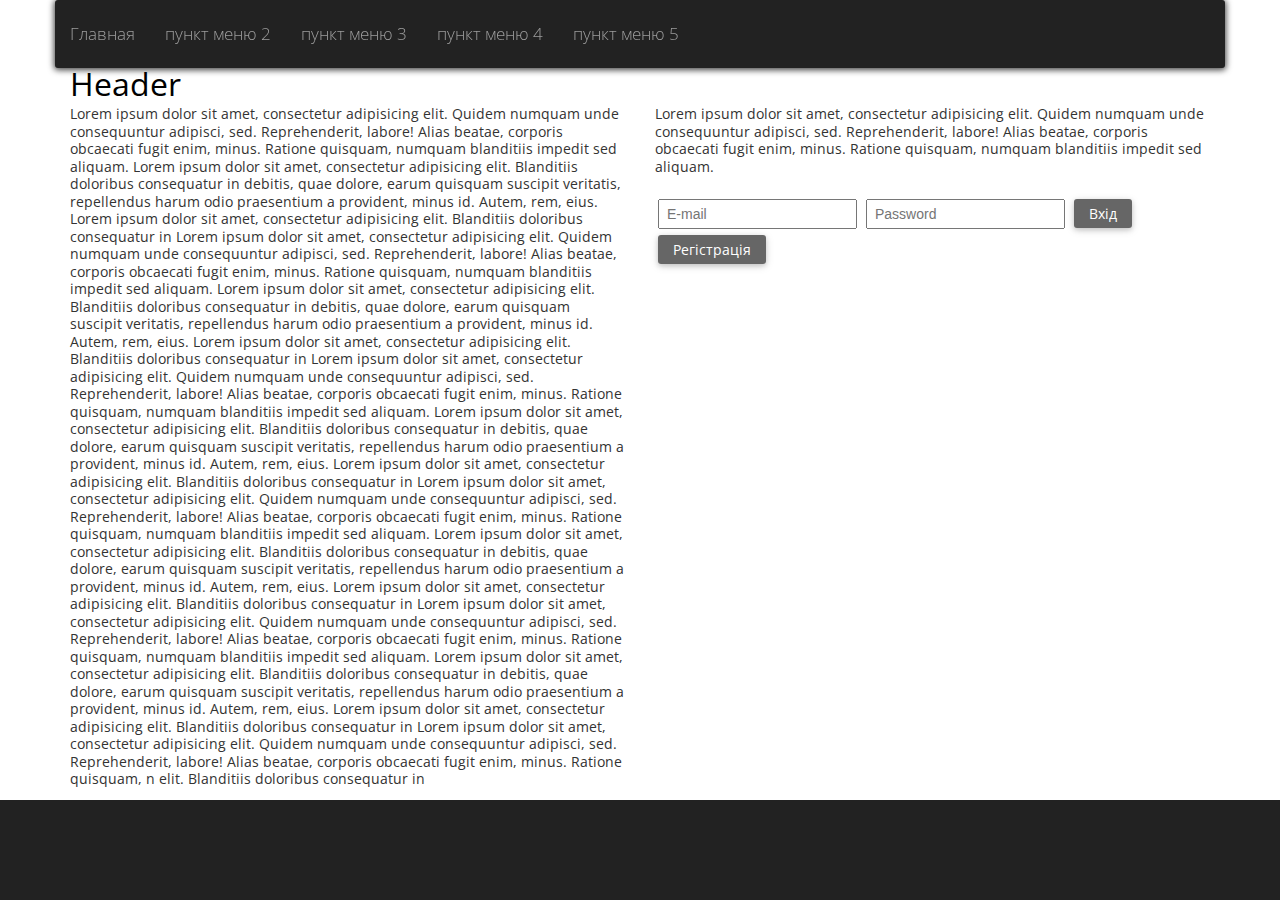
<file: index.html>
<!DOCTYPE html>
<html lang="ru">
<head>
	<meta charset="utf-8">
	<meta http-equiv="X-UA-Compatible" content="IE=edge">
	<meta name="viewport" content="width=device-width, initial-scale=1, maximum-scale=1, user-scalable=no">
	<meta name="description" content="">
	<title>Главная</title>
</head>
<body>
	<div class="container-fluid full">

		<nav class="nav-h">
			<input type="checkbox" id="menu">
			<label for="menu" onclick></label>
			<!-- <div class="navbar-header">
				<div class="navbar-logo">
					<a href="http://limiard.com.ua/"><img src="/img/logo-limiard.png" alt="logo limiard"></a>
				</div>
			</div> -->
			<ul class="container">
				<li><a href="#">Главная</a>
				<li><a href="#">пункт меню 2</a>
				<li><a href="#">пункт меню 3</a>
				<li><a href="#">пункт меню 4</a>
				<li><a href="#">пункт меню 5</a>
			</ul>
		</nav>

		<div class="container content">
			<header>
				<h1>Header</h1>
			</header>
			<section class="row">
				<section class="col-xs-6">
					<p>Lorem ipsum dolor sit amet, consectetur adipisicing elit. Quidem numquam unde consequuntur adipisci, sed. Reprehenderit, labore! Alias beatae, corporis obcaecati fugit enim, minus. Ratione quisquam, numquam blanditiis impedit sed aliquam.										Lorem ipsum dolor sit amet, consectetur adipisicing elit. Blanditiis doloribus consequatur in debitis, quae dolore, earum quisquam suscipit veritatis, repellendus harum odio praesentium a provident, minus id. Autem, rem, eius. Lorem ipsum dolor sit amet, consectetur adipisicing elit. Blanditiis doloribus consequatur in 
										Lorem ipsum dolor sit amet, consectetur adipisicing elit. Quidem numquam unde consequuntur adipisci, sed. Reprehenderit, labore! Alias beatae, corporis obcaecati fugit enim, minus. Ratione quisquam, numquam blanditiis impedit sed aliquam.
										Lorem ipsum dolor sit amet, consectetur adipisicing elit. Blanditiis doloribus consequatur in debitis, quae dolore, earum quisquam suscipit veritatis, repellendus harum odio praesentium a provident, minus id. Autem, rem, eius.
										Lorem ipsum dolor sit amet, consectetur adipisicing elit. Blanditiis doloribus consequatur in Lorem ipsum dolor sit amet, consectetur adipisicing elit. Quidem numquam unde consequuntur adipisci, sed. Reprehenderit, labore! Alias beatae, corporis obcaecati fugit enim, minus. Ratione quisquam, numquam blanditiis impedit sed aliquam.
										Lorem ipsum dolor sit amet, consectetur adipisicing elit. Blanditiis doloribus consequatur in debitis, quae dolore, earum quisquam suscipit veritatis, repellendus harum odio praesentium a provident, minus id. Autem, rem, eius.
										Lorem ipsum dolor sit amet, consectetur adipisicing elit. Blanditiis doloribus consequatur in Lorem ipsum dolor sit amet, consectetur adipisicing elit. Quidem numquam unde consequuntur adipisci, sed. Reprehenderit, labore! Alias beatae, corporis obcaecati fugit enim, minus. Ratione quisquam, numquam blanditiis impedit sed aliquam.
										Lorem ipsum dolor sit amet, consectetur adipisicing elit. Blanditiis doloribus consequatur in debitis, quae dolore, earum quisquam suscipit veritatis, repellendus harum odio praesentium a provident, minus id. Autem, rem, eius.
										Lorem ipsum dolor sit amet, consectetur adipisicing elit. Blanditiis doloribus consequatur in Lorem ipsum dolor sit amet, consectetur adipisicing elit. Quidem numquam unde consequuntur adipisci, sed. Reprehenderit, labore! Alias beatae, corporis obcaecati fugit enim, minus. Ratione quisquam, numquam blanditiis impedit sed aliquam.
										Lorem ipsum dolor sit amet, consectetur adipisicing elit. Blanditiis doloribus consequatur in debitis, quae dolore, earum quisquam suscipit veritatis, repellendus harum odio praesentium a provident, minus id. Autem, rem, eius.
										Lorem ipsum dolor sit amet, consectetur adipisicing elit. Blanditiis doloribus consequatur in Lorem ipsum dolor sit amet, consectetur adipisicing elit. Quidem numquam unde consequuntur adipisci, sed. Reprehenderit, labore! Alias beatae, corporis obcaecati fugit enim, minus. Ratione quisquam, n elit. Blanditiis doloribus consequatur in </p>
				</section>
				<aside class="col-xs-6">
					<article>
						<p>Lorem ipsum dolor sit amet, consectetur adipisicing elit. Quidem numquam unde consequuntur adipisci, sed. Reprehenderit, labore! Alias beatae, corporis obcaecati fugit enim, minus. Ratione quisquam, numquam blanditiis impedit sed aliquam.</p>
						<form action="" class="form-sing-up right">
							<input type="email" placeholder="E-mail">
							<input type="password" placeholder="Password">
							<input type="submit" value="Вхід" class="submit">
							<a href="">Регістрація</a>
						</form>
					</article>	
				</aside>
			</section>
		</div><!-- end container -->
	</div>
	<footer>
		
	</footer>
	<link rel="stylesheet" href="/css/normalize.css">
	<link rel="stylesheet" href="/css/adaptive-grid.css">
	<link rel="stylesheet" href="/css/navigation.css">
	<link rel="stylesheet" href="/css/foo-and-settings.css">
	<link href='http://fonts.googleapis.com/css?family=Open+Sans:400,300,600&subset=cyrillic-ext,latin' rel='stylesheet' type='text/css'>	
</body>
</html>
</file>
<file: css/adaptive-grid.css>
/* Global selectors */
.container:after,
.container:before,
.container-fluid:after,
.row:after,
nav:before,
.clr-fix:after {
	clear : both;
	content : "";
	display : block;
	height : 0;
	visibility : hidden;
}
.left {
	float: left !important;
}
.right {
	float: right !important;
}
/* Global selectors end */

/* Grid */
.container-fluid {
	display: block;
	margin-left: auto;
	margin-right: auto;
}
.container {
	display: block;
	margin-left: auto;
	margin-right: auto;
	padding-left: 15px;
	padding-right: 15px;
}
	.row {
		margin-left: -15px;
		margin-right: -15px;
	}
	.container-fluid > .row {
		margin-left: 0px;
		margin-right: 0px;
	}
		.col-xs-1,
		.col-xs-2,
		.col-xs-3,
		.col-xs-4,
		.col-xs-5,
		.col-xs-6,
		.col-xs-7,
		.col-xs-8,
		.col-xs-9,
		.col-xs-10,
		.col-xs-11,
		.col-xs-12 {
			float: left;
			min-height: 1px;
			min-width: 200px;
			padding-left: 15px;
			padding-right: 15px;
			position: relative;
		}
		.col-xs-1	{  width: 8.33333333%;}
		.col-xs-2	{  width: 16.66666667%;}
		.col-xs-3	{  width: 25%;}
		.col-xs-4	{  width: 33.33333333%;}
		.col-xs-5	{  width: 41.66666667%;}
		.col-xs-6	{  width: 50%;}
		.col-xs-7	{  width: 58.33333333%;}
		.col-xs-8	{  width: 66.66666667%;}
		.col-xs-9	{  width: 75%;}
		.col-xs-10 { width: 83.33333333%;}
		.col-xs-11 { width: 91.66666667%;}
		.col-xs-12 { width: 100%;}
		.col-xs-offset-12 { margin-left: 100%;}
		.col-xs-offset-11 { margin-left: 91.66666667%;}
		.col-xs-offset-10 { margin-left: 83.33333333%;}
		.col-xs-offset-9 { 	margin-left: 75%;}
		.col-xs-offset-8 { 	margin-left: 66.66666667%;}
		.col-xs-offset-7 { 	margin-left: 58.33333333%;}
		.col-xs-offset-6 { 	margin-left: 50%;}
		.col-xs-offset-5 { 	margin-left: 41.66666667%;}
		.col-xs-offset-4 { 	margin-left: 33.33333333%;}
		.col-xs-offset-3 { 	margin-left: 25%;}
		.col-xs-offset-2 { 	margin-left: 16.66666667%;}
		.col-xs-offset-1 { 	margin-left: 8.33333333%;}
		
			.hidden {
				display: none !important;
			}

@media (min-width: 768px) {

	.container {
		width: 750px;
	}
	.hidden {
		display: block !important;
	}
}

@media (min-width: 992px) {

	.container {
		width: 970px;
	}
		.col-md-1,
		.col-md-2,
		.col-md-3,
		.col-md-4,
		.col-md-5,
		.col-md-6,
		.col-md-7,
		.col-md-8,
		.col-md-9,
		.col-md-10,
		.col-md-11,
		.col-md-12 {
			float: left;
			min-height: 1px;
			padding-left: 15px;
			padding-right: 15px;
			position: relative;
		}
		.col-md-1 {  width: 8.33333333%;}
		.col-md-2 {  width: 16.66666667%;}
		.col-md-3 {  width: 25%;}
		.col-md-4 {  width: 33.33333333%;}
		.col-md-5 {  width: 41.66666667%;}
		.col-md-6 {  width: 50%;}
		.col-md-7 {  width: 58.33333333%;}
		.col-md-8 {  width: 66.66666667%;}
		.col-md-9 {  width: 75%;}
		.col-md-10 { width: 83.33333333%;}
		.col-md-11 { width: 91.66666667%;}
		.col-md-12 { width: 100%;} 

		.hidden {
			display: block !important;
		}

}

@media (min-width: 1200px) {

	.container {
		width: 1170px;
	}
	.col-lg-1,
	.col-lg-2,
	.col-lg-3,
	.col-lg-4,
	.col-lg-5,
	.col-lg-6,
	.col-lg-7,
	.col-lg-8,
	.col-lg-9,
	.col-lg-10,
	.col-lg-11,
	.col-lg-12 {
		float: left;
		min-height: 1px;
		padding-left: 15px;
		padding-right: 15px;
		position: relative;
	}
	.col-lg-1 {  width: 8.33333333%;}
	.col-lg-2 {  width: 16.66666667%;}
	.col-lg-3 {  width: 25%;}
	.col-lg-4 {  width: 33.33333333%;}
	.col-lg-5 {  width: 41.66666667%;}
	.col-lg-6 {  width: 50%;}
	.col-lg-7 {  width: 58.33333333%;}
	.col-lg-8 {  width: 66.66666667%;}
	.col-lg-9 {  width: 75%;}
	.col-lg-10 { width: 83.33333333%;}
	.col-lg-11 { width: 91.66666667%;}
	.col-lg-12 { width: 100%;} 

	.hidden {
		display: block !important;
	}

}
/* Grid end */
</file>
<file: css/navigation.css>
/* Navigation */
/*.container > nav {
	margin-left: -15px;
	margin-right: -15px;
}
.container-fluid > nav {
	margin-left: 0;
	margin-right: 0;
}*/

nav {
	display: block;
	z-index: 400;
	-webkit-transform:translateZ(1px);
	-moz-transform:translateZ(1px);
	-o-transform:translateZ(1px);
	transform:translateZ(1px);
}
ul.container {
	padding-left: 0;
	padding-right: 0;
}
	.nav-h {
		position: relative;
	}
	.nav-h > ul {
		-moz-box-shadow: 0px 1px 6px 1px rgba(0,0,0,0.75);
		-webkit-box-shadow: 0px 1px 6px 1px rgba(0,0,0,0.75);
		background-color: #222;
		border-radius: 3px;
		box-shadow: 0px 1px 6px 1px rgba(0,0,0,0.75);
		display: block;
	}
	.nav-h li {
		display: inline-block;
	}
	.nav-h li a {
		color: #9d9d9d;
		display: block;
		font-size: 1.7em;
		font-weight: 300;
		line-height: 48px;
		padding: 10px 15px;
		text-decoration: none;
		-webkit-transition: background 0.2s ease-in;
		-moz-transition: background 0.2s ease-in;
		-ms-transition: background 0.2s ease-in;
		-o-transition: background 0.2s ease-in;
		transition: background 0.2s ease-in;
	}
		.nav-h li a:hover,
		.nav-h li a:focus {
			color: #fff;
			text-decoration: underline;
		}

	.navbar-header {
		float: left;
		background-color: inherit;
	}
	.navbar-logo img {
		width: auto;
		float: right;
		margin-right: -15%;
	}

	#menu {
		left: -9999px;
		position: absolute;
		top: -9999px;
		display: none;
	}
	.nav-h label {
		color: #fff;
		cursor: pointer;
		display: none;
		height: 4.1em;
		left: 0;
		margin: 0;
		position: absolute;
		top: 0;
		user-select: none;
		width: 4em;
		text-align: left;
		color: #333;
		background-color: #fff;
		padding: 30px 14px;
		margin-top: -2px;
	}

@media screen and (max-width: 767px) {
	
	nav{
		background: #fff;
		border-bottom: 3px solid #280000;
	}
	.nav-h{
		box-shadow: none;
	}
	.navbar-header{
		float: right;
		background-color: #fff;
	}	
	.navbar-logo img{
		margin-right: 0;
	}
	.nav-h label {
		display: block;
	}
	.nav-h label:after {
		content: "МЕНЮ";
		font-size: 1em;
		position: absolute;
	}
		.nav-h label:hover,
		#menu:checked ~ label {
			color: #999;
		}
	#menu:checked ~ label:after{
		content: "Закрыть";
	}
	#menu:checked ~ label{
		position: absolute;
		width: 100%;
	}
	.nav-h ul{
		border-radius: 0;
		-moz-box-shadow: 0px 1px 6px 1px rgba(0,0,0,0.75);
		-webkit-box-shadow: 0px 1px 6px 1px rgba(0,0,0,0.75);
		box-shadow: 0px 1px 6px 1px rgba(0,0,0,0.75);
		display: block;
		left: -50em;
		max-width: 500px;
		min-width: 270px;
		opacity: 0;
		position: absolute;
		top: 8em;
		transition: .3s linear;
		width: 80%;
		background-color: #fff;
		z-index: 400;
	}
	.nav-h ul > li {
		width: 100%;
	}
	#menu:checked ~ ul {
		left: -10px;
		opacity: 1;
		text-align: left;
	}

}

.nav-v > ul {
	background-color: #222;
	display: block;
	width: 100%;
}
.nav-v li {
	display: block;
}
.nav-v li a {
	color: #fff;
	display: block;
	font-size: 1.7em;
	font-weight: 300;
	line-height: 48px; 
	padding: 10px 15px;
	text-decoration: none;
}
	.nav-v li a:hover,
	.nav-v li a:focus {
		color: #fff;
		text-decoration: underline;
	}	

.nav-f {
	left: 0; 
	position: fixed;
	right: 0;
	top: 0;
}
/* Navigation end */
</file>
<file: css/foo-and-settings.css>
/* Footer */
footer {
	background: #222;
	margin: 0 auto;
}
/* Footer end */

/* Settings */
	.full {
		background-color: #fff;
		height: 100%;
		height: auto !important;
		min-height: 100%;
		/*footer height+margin*/
		padding-bottom: 100px;
	}
	footer {
		height: 100px;
		margin-top: -100px;
	}
.con-aft-fix-nav {
	/*line-height nav a +font-size(20px) + margin*/
	margin-top: 40px;
}
/* Settings end */
</file>
